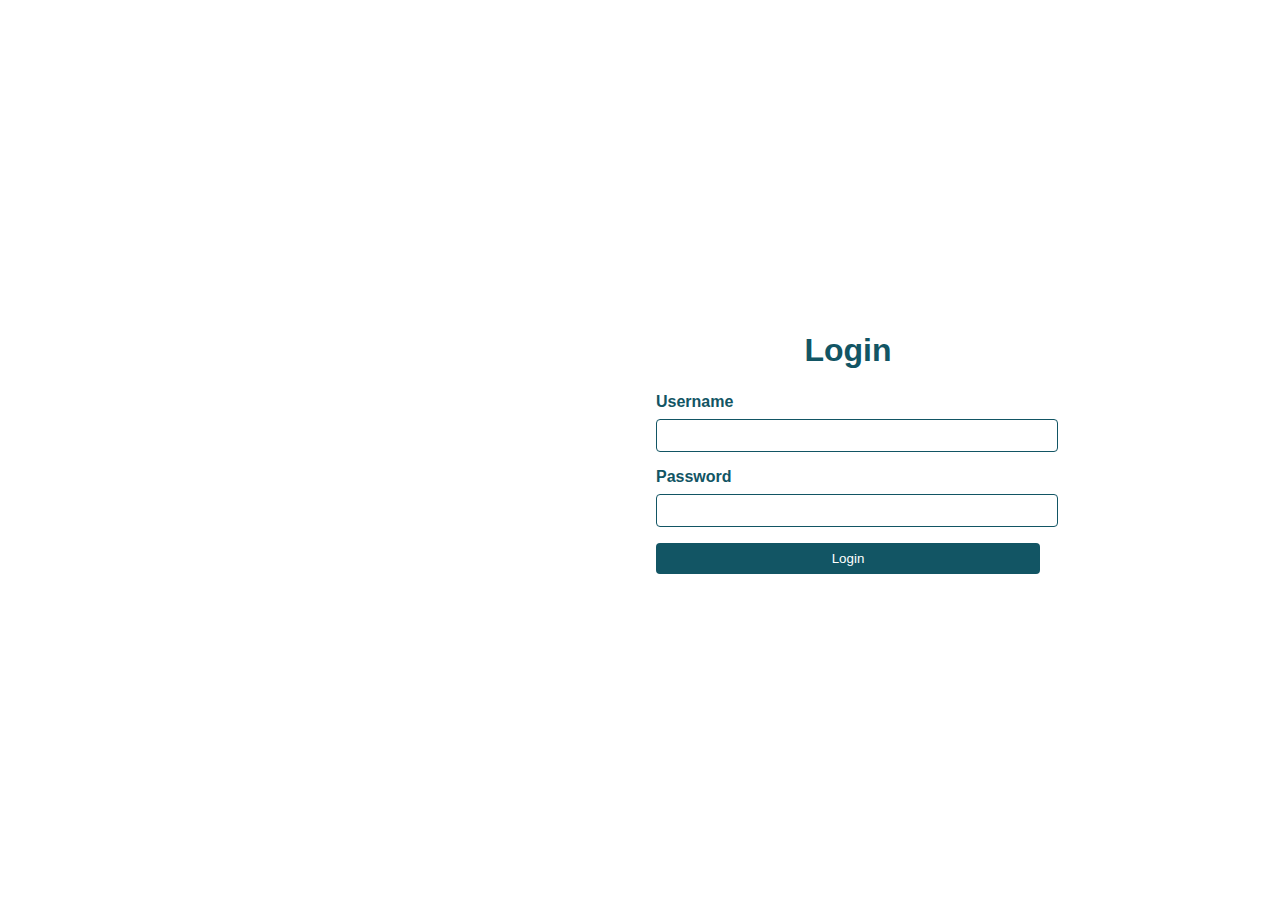
<file: index.html>
<!DOCTYPE html>
<html lang="en">
<head>
    <meta charset="UTF-8">
    <meta name="viewport" content="width=device-width, initial-scale=1.0">
    <title>Login Page</title>
    <link rel="stylesheet" href="/login/styles.css">
</head>
<body>
    <div class="login-container">
        <div class="branding">
            <!-- <img src="/login/images/CNX_Full Color.png" alt="Company Logo"> -->
        </div>
        <div class="login-form">
            <h1>Login</h1>
            <form id="login-form">
                <div class="form-group">
                    <label for="username">Username</label>
                    <input type="text" id="username" name="username" required>
                </div>
                <div class="form-group">
                    <label for="password">Password</label>
                    <input type="password" id="password" name="password" required>
                </div>
                <div class="form-group">
                    <button type="submit">Login</button>
                </div>
            </form>
        </div>
    </div>

    <script src="/login/scripts.js"></script>
</body>
</html>
</file>
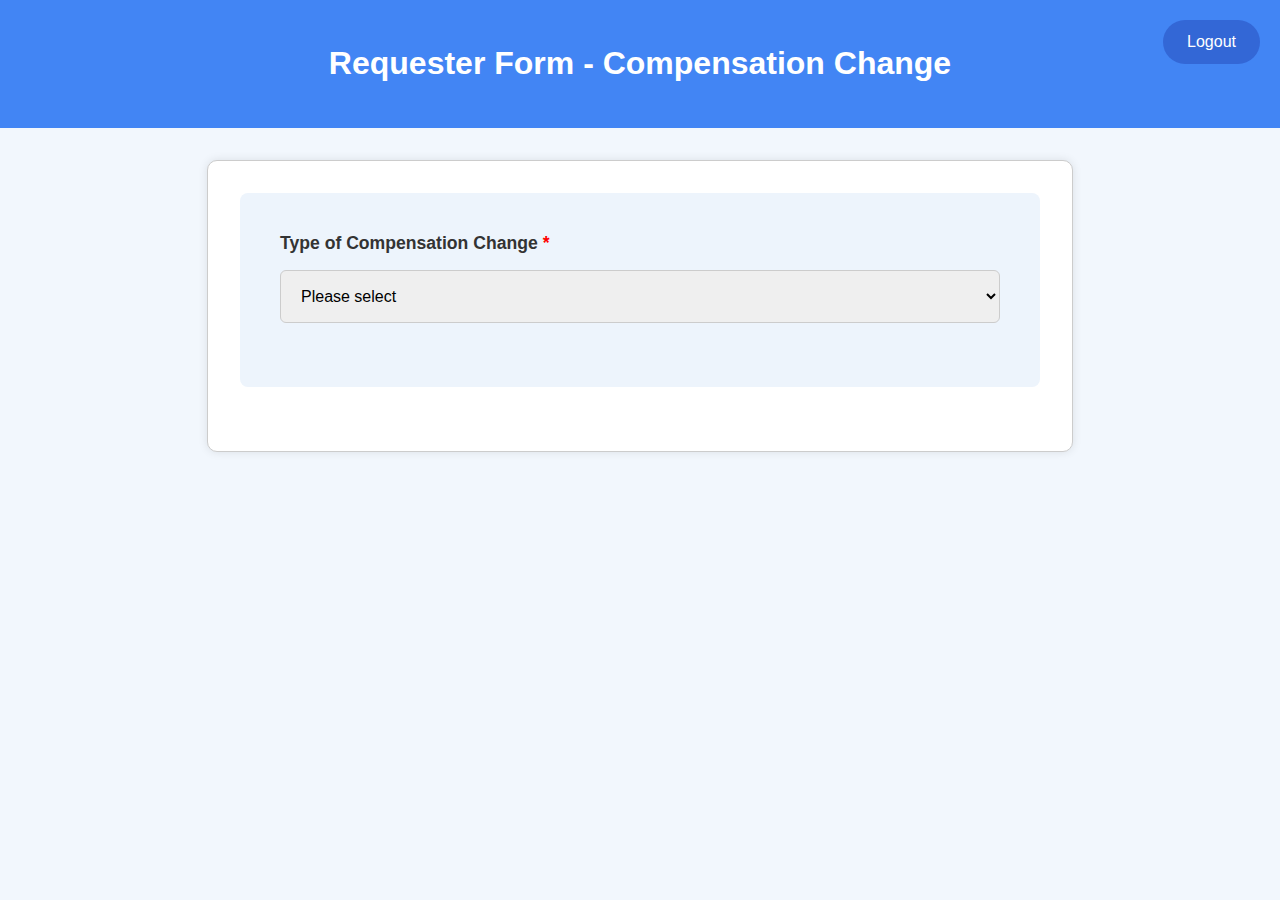
<file: form/form.html>
<!DOCTYPE html>
<html lang="en">

<head>
    <meta charset="UTF-8">
    <meta name="viewport" content="width=device-width, initial-scale=1.0">
    <title>Requester Form - Compensation Change</title>
    <link rel="stylesheet" href="styles.css">
</head>

<body>
    <header>
        <h1>Requester Form - Compensation Change</h1>
        <button id="logout-btn">Logout</button>
    </header>

    <main>
        <div class="form-container">
            <div class="form-header">
                <div class="form-group">
                    <label for="type-change">Type of Compensation Change <span class="required">*</span></label>
                    <select id="type-change" name="type-change" required>
                        <option value="">Please select</option>
                        <option value="1">Off-Cycle - Promotion</option>
                        <option value="2">Off-Cycle - Salary Increase</option>
                        <option value="3">Retention Bonus</option>
                        <option value="4">CCA Allowance - Out Side CTC</option>
                    </select>
                </div>
            </div>

            <div id="form-details" style="display: none;">
                <div id="basic-details" class="form-section">
                    <h2>Basic Details</h2>
                    <div class="form-group">
                        <label for="employee-name">Employee Name <span class="required">*</span></label>
                        <input type="text" id="employee-name" name="employee-name" required>
                    </div>

                    <div class="form-group">
                        <label for="employee-id">Employee ID <span class="required">*</span></label>
                        <input type="number" id="employee-id" name="employee-id" required>
                    </div>

                    <div class="form-group" id="current-cl-container">
                        <label for="current-cl">Current CL <span class="required">*</span></label>
                        <select id="current-cl" name="current-cl" required>
                            <option value="">Please select</option>
                            <option value="12">12</option>
                            <option value="11">11</option>
                            <option value="10">10</option>
                            <option value="9A">9A</option>
                            <option value="9B">9B</option>
                            <option value="8A">8A</option>
                            <option value="8B">8B</option>
                            <option value="7">7</option>
                            <option value="6">6</option>
                            <option value="5">5</option>
                            <option value="4">4</option>
                            <option value="T12">T12</option>
                            <option value="T11">T11</option>
                            <option value="T10">T10</option>
                            <option value="T9">T9</option>
                            <option value="T8">T8</option>
                            <option value="T7">T7</option>
                            <option value="T6">T6</option>
                            <option value="T5">T5</option>
                            <option value="T4">T4</option>
                        </select>
                    </div>
                </div>

                <div id="promotion-section" class="form-section" style="display: none;">
                    <h2>Promotion</h2>
                    <div class="form-group">
                        <label for="proposed-effective-date-promotion">Proposed Effective Date <span
                                class="required">*</span></label>
                        <input type="date" id="proposed-effective-date-promotion"
                            name="proposed-effective-date-promotion" required>
                    </div>

                    <div class="form-group">
                        <label for="proposed-cl">Proposed CL <span class="required">*</span></label>
                        <select id="proposed-cl" name="proposed-cl" required>
                            <option value="">Please select</option>
                            <option value="12">12</option>
                            <option value="11">11</option>
                            <option value="10">10</option>
                            <option value="9A">9A</option>
                            <option value="9B">9B</option>
                            <option value="8A">8A</option>
                            <option value="8B">8B</option>
                            <option value="7">7</option>
                            <option value="6">6</option>
                            <option value="5">5</option>
                            <option value="4">4</option>
                            <option value="T12">T12</option>
                            <option value="T11">T11</option>
                            <option value="T10">T10</option>
                            <option value="T9">T9</option>
                            <option value="T8">T8</option>
                            <option value="T7">T7</option>
                            <option value="T6">T6</option>
                            <option value="T5">T5</option>
                            <option value="T4">T4</option>
                        </select>
                    </div>

                    <div class="form-group">
                        <label for="proposed-job-code">Proposed Job Code <span class="required">*</span></label>
                        <input type="text" id="proposed-job-code" name="proposed-job-code" required>
                    </div>
                </div>

                <div id="compensation-section" class="form-section" style="display: none;">
                    <h2>Compensation Changes</h2>
                    <div class="form-group">
                        <label for="proposed-effective-date-compensation">Proposed Effective Date <span
                                class="required">*</span></label>
                        <input type="date" id="proposed-effective-date-compensation"
                            name="proposed-effective-date-compensation">
                    </div>

                    <div class="form-group">
                        <label for="current-compensation">Current Compensation (Including CIP/AVP as per WD) - PA <span
                                class="required">*</span></label>
                        <input type="number" id="current-compensation" name="current-compensation" required>
                    </div>

                    <div class="form-group">
                        <label for="proposed-compensation">Proposed Compensation (Including CIP/AVP) - PA <span
                                class="required">*</span></label>
                        <input type="number" id="proposed-compensation" name="proposed-compensation" required>
                    </div>

                    <div class="form-group">
                        <label for="proposed-increase">Proposed Increase % - PA</label>
                        <input type="text" id="proposed-increase" name="proposed-increase" readonly>
                    </div>
                </div>

                <div id="retention-bonus-section" class="form-section" style="display: none;">
                    <h2>Retention Bonus</h2>
                    <div class="form-group">
                        <label for="proposed-effective-date-retention">Proposed Effective Date <span
                                class="required">*</span></label>
                        <input type="date" id="proposed-effective-date-retention"
                            name="proposed-effective-date-retention" required>
                    </div>

                    <div class="form-group">
                        <label for="proposed-retention-bonus">Proposed Retention Bonus <span
                                class="required">*</span></label>
                        <input type="number" id="proposed-retention-bonus" name="proposed-retention-bonus" required>
                    </div>

                    <div class="form-group">
                        <label for="claw-back-period-retention">Claw Back Period <span class="required">*</span></label>
                        <select id="claw-back-period-retention" name="claw-back-period-retention" required>
                            <option value="">Please select</option>
                            <option value="1 month">1 month</option>
                            <option value="3 months">3 months</option>
                            <option value="6 months">6 months</option>
                            <option value="9 months">9 months</option>
                            <option value="12 months">12 months</option>
                        </select>
                    </div>
                </div>

                <div id="cca-allowance-section" class="form-section" style="display: none;">
                    <h2>Allowance</h2>
                    <div class="form-group">
                        <label for="proposed-effective-date-cca">Proposed Effective Date <span
                                class="required">*</span></label>
                        <input type="date" id="proposed-effective-date-cca" name="proposed-effective-date-cca" required>
                    </div>

                    <div class="form-group">
                        <label for="proposed-cca-allowance">Proposed CCA Allowance <span
                                class="required">*</span></label>
                        <input type="number" id="proposed-cca-allowance" name="proposed-cca-allowance" required>
                    </div>

                    <div class="form-group">
                        <label for="claw-back-period-cca">Claw Back Period <span class="required">*</span></label>
                        <select id="claw-back-period-cca" name="claw-back-period-cca" required>
                            <option value="">Please select</option>
                            <option value="1 month">1 month</option>
                            <option value="3 months">3 months</option>
                            <option value="6 months">6 months</option>
                            <option value="9 months">9 months</option>
                            <option value="12 months">12 months</option>
                        </select>
                    </div>
                </div>

                <div class="form-section">
                    <div class="form-group">
                        <label for="business-case">Business Case - Justification <span class="required">*</span></label>
                        <textarea id="business-case" name="business-case" rows="4" required></textarea>
                    </div>

                    <div class="form-group">
                        <label for="remarks">Remarks/Comment - (If any)</label>
                        <textarea id="remarks" name="remarks" rows="4"></textarea>
                    </div>
                </div>

                <div class="form-actions">
                    <button id="save-btn" type="button">Save</button>
                    <div id="save-options" style="display: none;">
                        <button id="save-pdf-btn" type="button">Save as PDF</button>
                        <button id="save-csv-btn" type="button">Save as CSV</button>
                    </div>
                    <button id="next-step-btn" type="button">Next Step</button>
                    <button id="clear-btn" type="button">Clear All</button>
                </div>

                <div id="total-requests">
                    Total Request Recorded: 0
                </div>

            </div>
        </div>



        <script src="scripts.js"></script>
        <script>
            document.getElementById("logout-btn").addEventListener("click", function () {
                window.location.href = "/index.html";
            });

            document.getElementById("next-step-btn").addEventListener("click", function () {
                window.location.href = "/records/record.html";
            });
        </script>
</body>

</html>
</file>
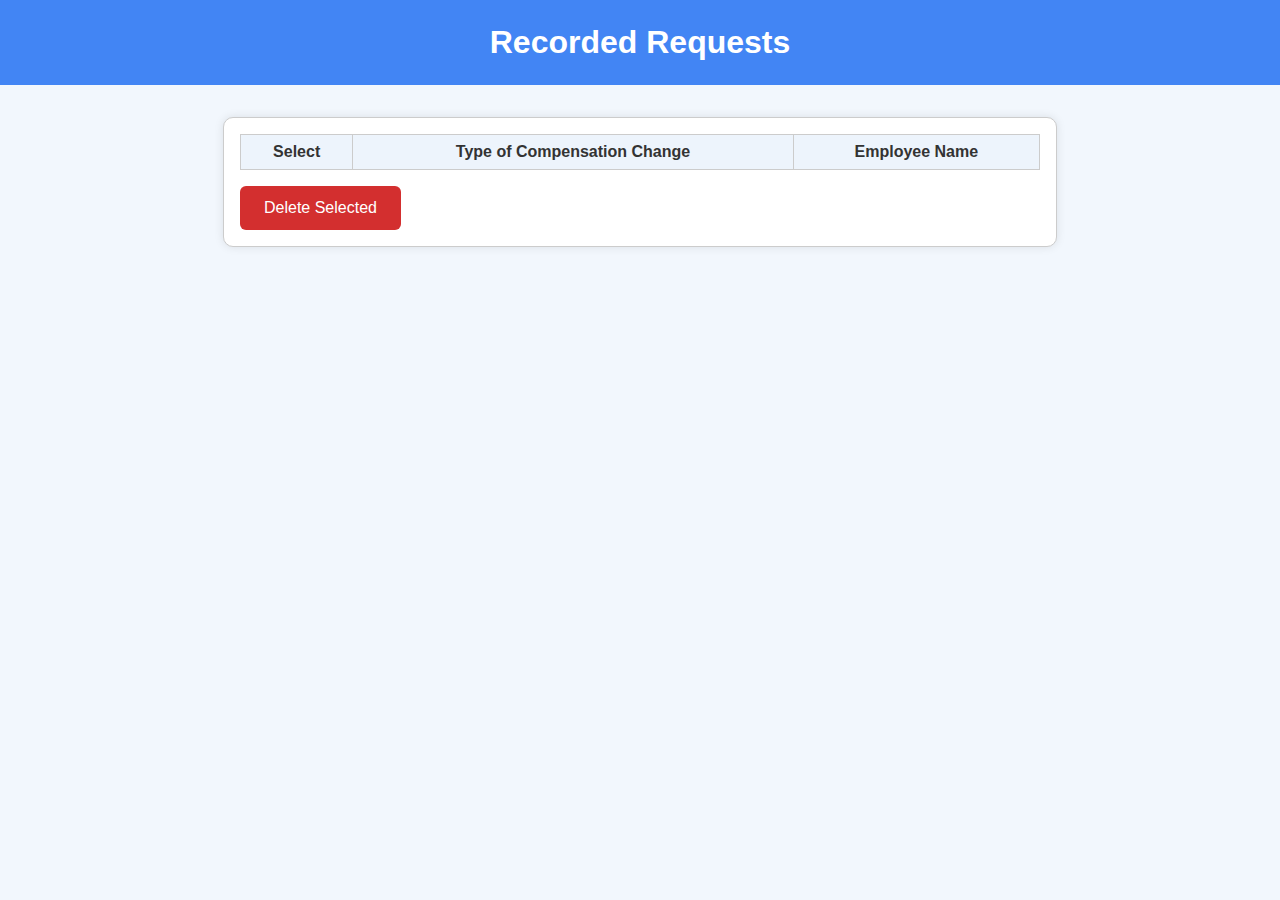
<file: records/record.html>
<!DOCTYPE html>
<html lang="en">
<head>
    <meta charset="UTF-8">
    <meta name="viewport" content="width=device-width, initial-scale=1.0">
    <title>Records</title>
    <link rel="stylesheet" href="styles.css">
</head>
<body>
    <header>
        <h1>Recorded Requests</h1>
    </header>

    <main>
        <div class="table-container">
            <table id="request-table">
                <thead>
                    <tr>
                        <th>Select</th>
                        <th>Type of Compensation Change</th>
                        <th>Employee Name</th>
                        <!-- Add more columns for other fields if needed -->
                    </tr>
                </thead>
                <tbody>
                    <!-- Data rows will be inserted here dynamically -->
                </tbody>
            </table>
            <button id="delete-selected-btn">Delete Selected</button>
        </div>
    </main>

    <script src="scripts.js"></script>
    <script>
        // Add JavaScript code here to populate the table with data from localStorage
    </script>
</body>
</html>
</file>
<file: login/styles.css>
/* styles/login-styles.css */

body {
    font-family: Arial, sans-serif;
    margin: 0;
    padding: 0;
    box-sizing: border-box;
    /* background: url('/login/images/CNX_2024_Brand_ZoomBackgrounds-05.png') no-repeat center center fixed; */
    background-size: cover;
    display: flex;
    justify-content: center;
    align-items: center;
    height: 100vh;
}

.login-container {
    display: flex;
    flex-direction: column;
    justify-content: center;
    align-items: center;
    /* background-color: rgba(38, 50, 56, 0.8); */
    padding: 2rem;
    width: 90%;
    max-width: 800px;
    /* box-shadow: 0 0 10px rgba(12, 178, 156, 1); */
    /* border-radius: 8px;
    color: white; */
}

.branding {
    text-align: center;
    margin-bottom: 2rem;
}

.branding img {
    max-width: 100%;
    height: auto;
}

.login-form {
    width: 100%;
}

.login-form h1 {
    color: #125564;
    margin-bottom: 1.5rem;
    text-align: center;
}

.form-group {
    margin-bottom: 1rem;
}

.form-group label {
    display: block;
    font-weight: bold;
    color: #125564;
    margin-bottom: 0.5rem;
}

.form-group input[type="text"],
.form-group input[type="password"] {
    width: 100%;
    padding: 0.5rem;
    border: 1px solid #125564;
    border-radius: 4px;
    color: #37474f;
}

.form-group button {
    background-color: #125564;
    color: white;
    border: none;
    padding: 0.5rem 1rem;
    cursor: pointer;
    border-radius: 4px;
    width: 100%;
}

.form-group button:hover {
    background-color: #00796b;
}

@media (min-width: 768px) {
    .login-container {
        flex-direction: row;
        justify-content: space-between;
        align-items: center;
    }

    .branding {
        flex: 50%;
        margin-bottom: 0;
    }

    .login-form {
        flex: 50%;
        padding-left: 2rem;
    }
}
</file>
<file: form/styles.css>
body {
    font-family: Arial, sans-serif;
    margin: 0;
    padding: 0;
    box-sizing: border-box;
    background-color: #f2f7fd; /* Light blue background */
    color: #333;
}

header {
    background-color: #4285f4; /* Blue */
    color: white;
    padding: 1.5rem;
    text-align: center;
    position: relative;
}

#logout-btn {
    position: absolute;
    top: 20px;
    right: 20px;
    background-color: #3367d6; /* Darker blue */
    color: white;
    border: none;
    padding: 0.8rem 1.5rem;
    cursor: pointer;
    border-radius: 25px;
    transition: background-color 0.3s, border-color 0.3s;
    font-size: 1rem;
}

#logout-btn:hover {
    background-color: #2a56c6; /* Slightly darker blue */
}

#logout-btn:focus {
    outline: none;
}

.form-container {
    background-color: white;
    border: 1px solid #ccc;
    margin: 2rem auto;
    padding: 2rem;
    width: 90%;
    max-width: 800px;
    box-shadow: 0 0 10px rgba(0, 0, 0, 0.1);
    border-radius: 10px;
}

.form-header, .form-section {
    margin-bottom: 2rem;
}

.form-header {
    display: flex;
    flex-wrap: wrap;
    justify-content: space-between;
    background-color: #edf4fc; /* Light blue */
    padding: 1.5rem;
    border-radius: 8px;
}

.form-header .form-group {
    flex: 1 1 100%;
    margin: 0 1rem;
}

.form-header label {
    display: block;
    font-weight: bold;
    margin-bottom: 1rem;
    font-size: 1.1rem;
}

.form-header input,
.form-header select {
    width: 100%;
    padding: 1rem;
    margin-bottom: 1.5rem;
    border: 1px solid #ccc;
    border-radius: 6px;
    font-size: 1rem;
}

.form-section h2 {
    background-color: #dceeff; /* Lighter blue */
    padding: 1.5rem;
    margin: 0;
    margin-bottom: 2rem;
    border-radius: 8px;
    font-size: 1.3rem;
}

.form-section label {
    display: block;
    font-weight: bold;
    margin-bottom: 1rem;
    font-size: 1.1rem;
}

.form-section input,
.form-section textarea,
.form-section select {
    width: calc(100% - 2rem);
    padding: 1rem;
    margin-bottom: 1.5rem;
    border: 1px solid #ccc;
    border-radius: 6px;
    font-size: 1rem;
}

.form-section textarea {
    resize: vertical;
    height: 120px;
}

.form-actions {
    text-align: center;
    margin-top: 2rem;
}

.form-actions button {
    background-color: #3367d6; /* Darker blue */
    color: white;
    border: none;
    padding: 0.8rem 1.5rem;
    margin: 0 1rem;
    cursor: pointer;
    border-radius: 6px;
    font-size: 1rem;
}

.form-actions button:hover {
    background-color: #2a56c6; /* Slightly darker blue */
}

.form-footer {
    text-align: center;
    margin-top: 2rem;
}

.form-footer p {
    font-weight: bold;
    font-size: 1.1rem;
}

.required {
    color: red;
}

@media (min-width: 768px) {
    .form-header .form-group {
        flex: 1;
        margin: 1rem;
    }
}

#save-options {
    text-align: center;
    margin-top: 1rem; /* Adjust margin as needed */
}

#save-pdf-btn,
#save-csv-btn {
    background-color: #4CAF50; /* Green color for PDF button */
    color: white;
    border: none;
    padding: 0.4rem 0.75rem; /* Adjust padding as needed */
    margin: 0.5rem; /* Adjust margin as needed */
    cursor: pointer;
    border-radius: 6px;
    font-size: 1rem;
    width: 45%; /* Set width to 50% minus margin */
}

#save-pdf-btn:hover,
#save-csv-btn:hover {
    background-color: #45a049; /* Darker green color on hover */
}
</file>
<file: records/styles.css>
body {
    font-family: Arial, sans-serif;
    margin: 0;
    padding: 0;
    box-sizing: border-box;
    background-color: #f2f7fd; /* Light blue background */
    color: #333;
}

header {
    background-color: #4285f4; /* Blue */
    color: white;
    padding: 1.5rem;
    text-align: center;
}

h1 {
    margin: 0;
}

main {
    padding: 2rem;
}

.table-container {
    margin: 0 auto;
    max-width: 800px;
    background-color: white;
    border: 1px solid #ccc;
    border-radius: 10px;
    box-shadow: 0 0 10px rgba(0, 0, 0, 0.1);
    padding: 1rem;
}

#request-table {
    width: 100%;
    border-collapse: collapse;
    margin-bottom: 1rem;
}

#request-table th,
#request-table td {
    border: 1px solid #ccc;
    padding: 0.5rem;
}

#request-table th {
    background-color: #edf4fc; /* Light blue */
}

#request-table tbody tr:nth-child(even) {
    background-color: #f2f2f2; /* Light gray */
}

#request-table tbody tr:hover {
    background-color: #e0e0e0; /* Slightly darker gray on hover */
}

#delete-selected-btn {
    background-color: #d32f2f; /* Red */
    color: white;
    border: none;
    padding: 0.8rem 1.5rem;
    cursor: pointer;
    border-radius: 6px;
    font-size: 1rem;
}

#delete-selected-btn:hover {
    background-color: #b71c1c; /* Slightly darker red on hover */
}

#delete-selected-btn:focus {
    outline: none;
}
</file>
